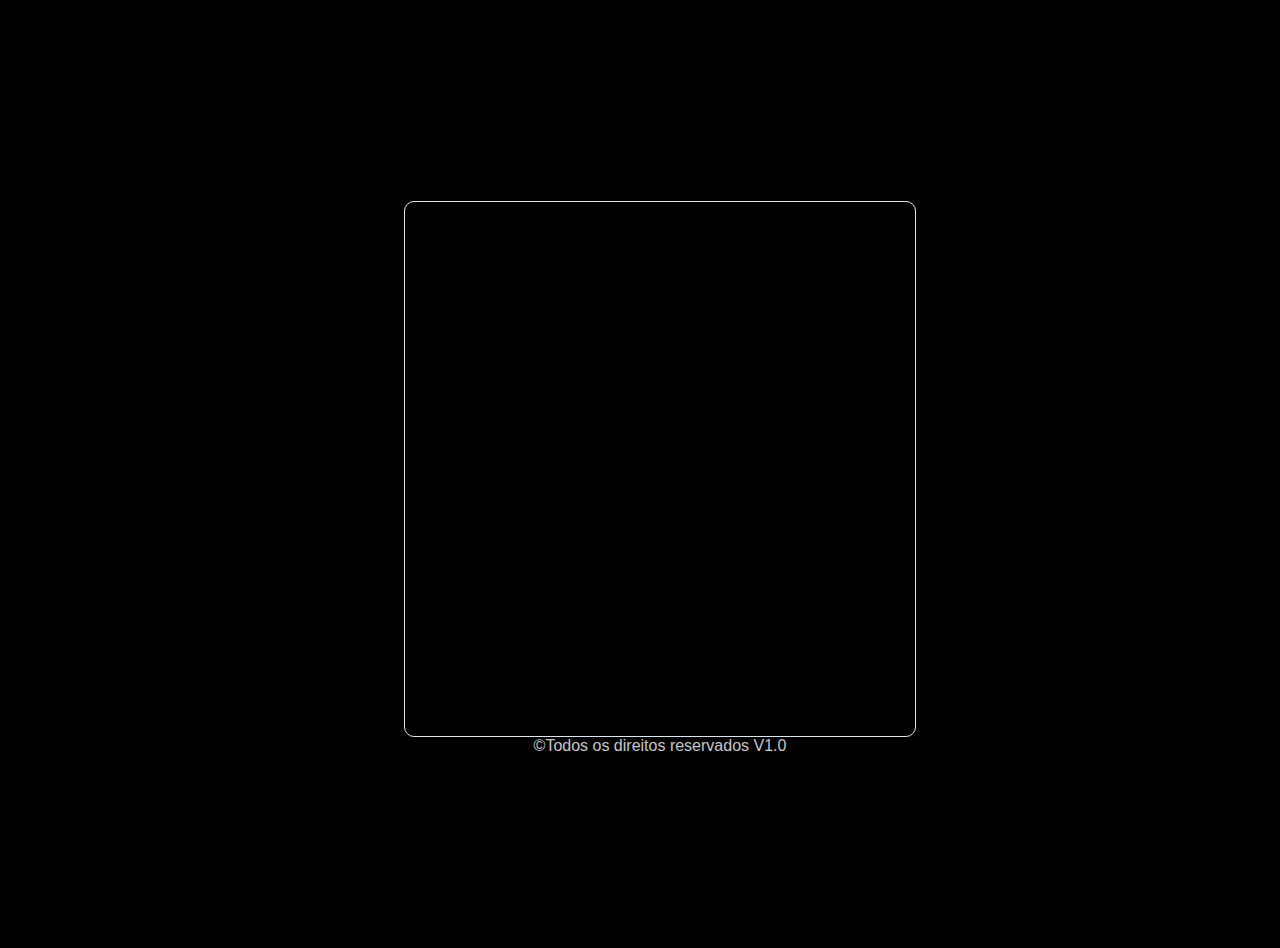
<file: index.html>
<!DOCTYPE html>
<html lang="pt-BR">
<head>
  <meta charset="UTF-8">
  <meta name="viewport" content="width=device-width, initial-scale=1.0">
  <link href="https://cdn.jsdelivr.net/npm/bootstrap@5.3.0/dist/css/bootstrap.min.css" rel="stylesheet" integrity="sha384-9ndCyUaIbzAi2FUVXJi0CjmCapSmO7SnpJef0486qhLnuZ2cdeRhO02iuK6FUUVM" crossorigin="anonymous">
  <link rel="stylesheet" type="text/css" href="./assets/css/style.css" media="screen"/>
  <title>FinTech</title>
</head>
<body>
<div class="wrapper fadeInDown">
  <div id="formContent">
    <!-- Tabs Titles -->
    <!-- Icon -->
    <div class="fadeIn first">
      <img src="./assets/imagens/logo.png" id="icon" alt="Logo FinTech" />
      <h1>Seja Bem-Vindo</h1>
    </div>
    

    <!-- Login Form -->
    <form>
      <input type="text" id="login" class="fadeIn second" name="login" placeholder="Digite seu CPF">
      <input type="text" id="password" class="fadeIn third" name="login" placeholder="Digite sua senha">
      <input type="submit" class="fadeIn fourth" value="Entrar">
    </form>

    <!-- Remind Passowrd -->
    <div id="formFooter">
      <a class="underlineHover fadeIn six" href="./assets/pages/Cadastro.html">Criar conta</a><br><br>
      <a class="underlineHover fadeIn six" href="#">Esqueci minha senha</a>
    </div>

  </div>
  <footer>©Todos os direitos reservados V1.0</footer>
</div>

  <script src="//cdnjs.cloudflare.com/ajax/libs/jquery/3.2.1/jquery.min.js"></script>
  <script src="https://cdn.jsdelivr.net/npm/bootstrap@5.3.0/dist/js/bootstrap.bundle.min.js" integrity="sha384-geWF76RCwLtnZ8qwWowPQNguL3RmwHVBC9FhGdlKrxdiJJigb/j/68SIy3Te4Bkz" crossorigin="anonymous"></script>
</body>
</html>
</file>
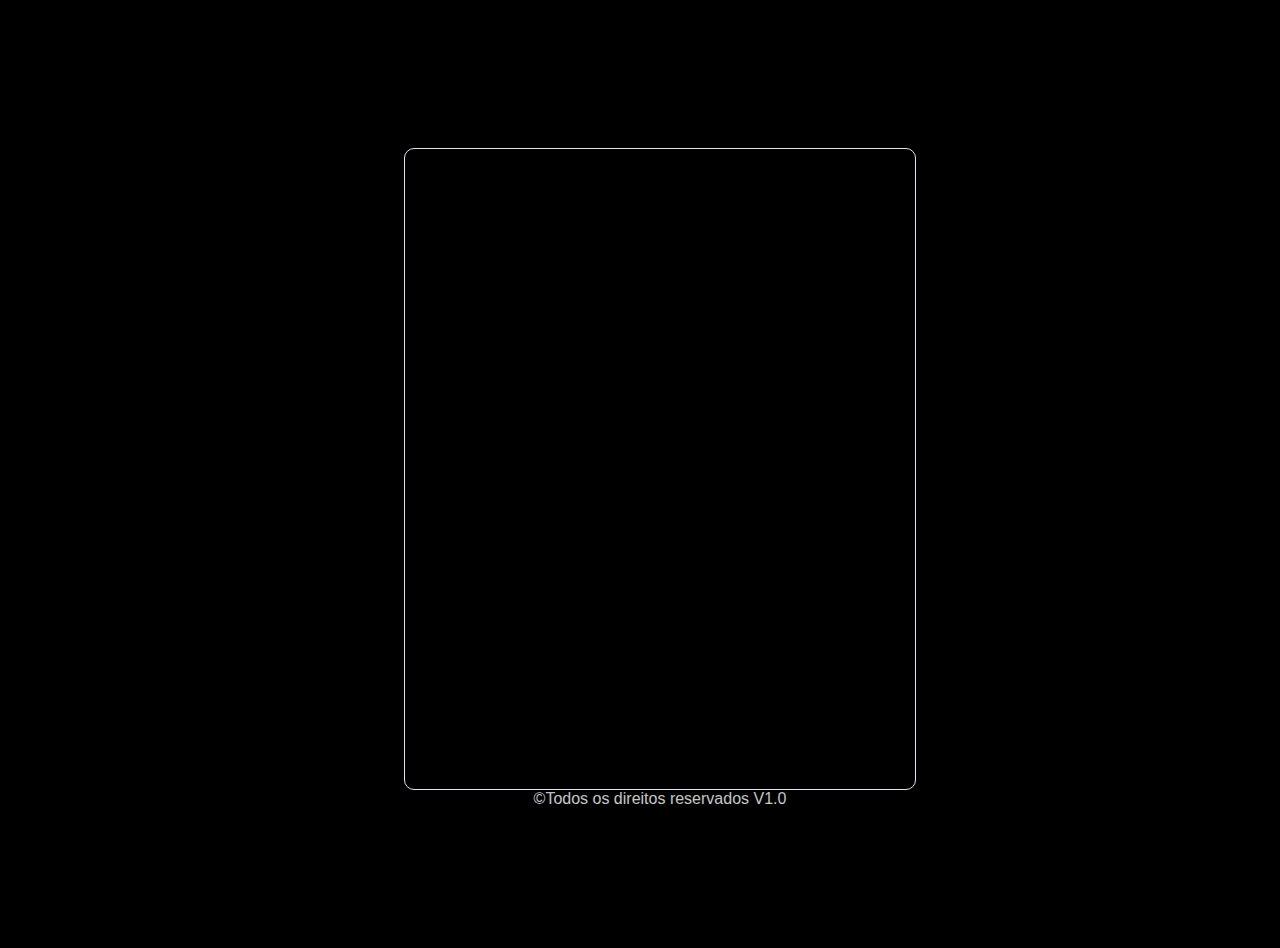
<file: assets/pages/Cadastro.html>
<!DOCTYPE html>
<html lang="pt-BR">
<head>
  <meta charset="UTF-8">
  <meta name="viewport" content="width=device-width, initial-scale=1.0">
  <link href="https://cdn.jsdelivr.net/npm/bootstrap@5.3.0/dist/css/bootstrap.min.css" rel="stylesheet" integrity="sha384-9ndCyUaIbzAi2FUVXJi0CjmCapSmO7SnpJef0486qhLnuZ2cdeRhO02iuK6FUUVM" crossorigin="anonymous">
  <link rel="stylesheet" type="text/css" href="../css/style.css" media="screen"/>
  <title>FinTech</title>
</head>
<body>
<div class="wrapper fadeInDown">
  <div id="formContent">
    <!-- Tabs Titles -->
    <!-- Icon -->
    <div class="fadeIn first">
      <img src="../imagens/logo.png" id="icon" alt="Logo FinTech" />
      <h1>Cadastrar novo usuário</h1>
    </div>
    

    <!-- Login Form -->
    <form>
      <input type="text" id="CPF" class="fadeIn second" name="cadastro" placeholder="Digite seu CPF">
      <input type="email" id="e-mail" class="fadeIn third" name="cadastro" placeholder="Digite seu e-mail">
      <input type="text" id="password" class="fadeIn fourth" name="cadastro" placeholder="Digite sua senha">
      <input type="text" id="checkpassword" class="fadeIn six" name="cadastro" placeholder="Digite sua confirmação de senha">
      <div class="form-group form-check">
        <input type="checkbox" class="fadeIn six" id="termos">
        <label class="fadeIn six" for="termos de uso">Eu li e aceito os termos de uso</label>
      </div>
      <input type="submit" class="fadeIn seven" value="Cadastrar">
    </form>

    <!-- Remind Passowrd -->
    <div id="formFooter">
      <a class="underlineHover fadeIn seven" href="/index.html">Já possui uma conta?</a>
    </div>

  </div>
  <footer>©Todos os direitos reservados V1.0</footer>
</div>
  <script src="//cdnjs.cloudflare.com/ajax/libs/jquery/3.2.1/jquery.min.js"></script>
  <script src="https://cdn.jsdelivr.net/npm/bootstrap@5.3.0/dist/js/bootstrap.bundle.min.js" integrity="sha384-geWF76RCwLtnZ8qwWowPQNguL3RmwHVBC9FhGdlKrxdiJJigb/j/68SIy3Te4Bkz" crossorigin="anonymous"></script>
</body>
</html>
</file>
<file: assets/css/style.css>
/* BASIC */

html {
  background-color: black;
}

body {
  font-family: "Poppins", sans-serif;
  height: 100vh;
}

a {
  color: #92badd;
  display:inline-block;
  text-decoration: none;
  font-weight: 400;
}

h2 {
  text-align: center;
  font-size: 16px;
  font-weight: 600;
  text-transform: uppercase;
  display:inline-block;
  margin: 40px 8px 10px 8px; 
  color: #cccccc;
  padding: 20%;
}
label{
  color: white;
  padding: 3%;
}
img{
  padding: 3%;
}


/* STRUCTURE */

.wrapper {
  display: flex;
  align-items: center;
  flex-direction: column; 
  justify-content: center;
  width: 100%;
  min-height: 100%;
  padding: 20px;
  background-color: black;
}

#formContent {
  -webkit-border-radius: 10px 10px 10px 10px;
  border-radius: 10px 10px 10px 10px;
  background: black;
  padding: 30px;
  width: 90%;
  max-width: 450px;
  position: relative;
  -webkit-box-shadow: 0 30px 60px 0 rgba(0,0,0,0.3);
  box-shadow: 0 30px 60px 0 rgba(0,0,0,0.3);
  text-align: center;
  border: 1px solid #dce8f1;
}

#formFooter {
  background-color: black;
  padding: 25px;
  text-align: center;
  -webkit-border-radius: 0 0 10px 10px;
  border-radius: 0 0 10px 10px;
}



/* TABS */
h1{
  font-size: 25px;
  color: white;
}
h2.inactive {
  color: #cccccc;
}

h2.active {
  color: #0d0d0d;
  border-bottom: 2px solid #5fbae9;
}



/* FORM TYPOGRAPHY*/

input[type=button], input[type=submit], input[type=reset]  {
  background-color: rgba(255, 235, 52, 1);
  border: none;
  color: black;
  padding: 15px 80px;
  text-align: center;
  text-decoration: none;
  display: inline-block;
  text-transform: uppercase;
  font-size: 13px;
  -webkit-box-shadow: 0 10px 30px 0 rgba(95, 187, 233, 0.099);
  box-shadow: 0 10px 30px 0 rgba(95, 187, 233, 0.155);
  -webkit-border-radius: 5px 5px 5px 5px;
  border-radius: 5px 5px 5px 5px;
  margin: 5px 20px 40px 20px;
  -webkit-transition: all 0.3s ease-in-out;
  -moz-transition: all 0.3s ease-in-out;
  -ms-transition: all 0.3s ease-in-out;
  -o-transition: all 0.3s ease-in-out;
  transition: all 0.3s ease-in-out;
}

input[type=button]:hover, input[type=submit]:hover, input[type=reset]:hover  {
  background-color: rgb(215, 195, 8);
}

input[type=button]:active, input[type=submit]:active, input[type=reset]:active  {
  -moz-transform: scale(0.95);
  -webkit-transform: scale(0.95);
  -o-transform: scale(0.95);
  -ms-transform: scale(0.95);
  transform: scale(0.95);
}

input[type=text] {
  background-color: #f6f6f6;
  border: none;
  color: #0d0d0d;
  padding: 15px 32px;
  text-align: center;
  text-decoration: none;
  display: inline-block;
  font-size: 16px;
  margin: 5px;
  width: 85%;
  border: 2px solid #f6f6f65e;
  -webkit-transition: all 0.5s ease-in-out;
  -moz-transition: all 0.5s ease-in-out;
  -ms-transition: all 0.5s ease-in-out;
  -o-transition: all 0.5s ease-in-out;
  transition: all 0.5s ease-in-out;
  -webkit-border-radius: 5px 5px 5px 5px;
  border-radius: 5px 5px 5px 5px;
}

input[type=text]:focus {
  background-color: #fff;
  border-bottom: 2px solid #5fbae9;
}

input[type=text]:placeholder {
  color: #cccccc;
}

input[type=email] {
  background-color: #f6f6f6;
  border: none;
  color: #0d0d0d;
  padding: 15px 32px;
  text-align: center;
  text-decoration: none;
  display: inline-block;
  font-size: 16px;
  margin: 5px;
  width: 85%;
  border: 2px solid #f6f6f65e;
  -webkit-transition: all 0.5s ease-in-out;
  -moz-transition: all 0.5s ease-in-out;
  -ms-transition: all 0.5s ease-in-out;
  -o-transition: all 0.5s ease-in-out;
  transition: all 0.5s ease-in-out;
  -webkit-border-radius: 5px 5px 5px 5px;
  border-radius: 5px 5px 5px 5px;
}

input[type=text]:focus {
  background-color: #fff;
  border-bottom: 2px solid #5fbae9;
}

input[type=text]:placeholder {
  color: #cccccc;
}


/* ANIMATIONS */

/* Simple CSS3 Fade-in-down Animation */
.fadeInDown {
  -webkit-animation-name: fadeInDown;
  animation-name: fadeInDown;
  -webkit-animation-duration: 1s;
  animation-duration: 1s;
  -webkit-animation-fill-mode: both;
  animation-fill-mode: both;
}

@-webkit-keyframes fadeInDown {
  0% {
    opacity: 0;
    -webkit-transform: translate3d(0, -100%, 0);
    transform: translate3d(0, -100%, 0);
  }
  100% {
    opacity: 1;
    -webkit-transform: none;
    transform: none;
  }
}

@keyframes fadeInDown {
  0% {
    opacity: 0;
    -webkit-transform: translate3d(0, -100%, 0);
    transform: translate3d(0, -100%, 0);
  }
  100% {
    opacity: 1;
    -webkit-transform: none;
    transform: none;
  }
}

/* Simple CSS3 Fade-in Animation */
@-webkit-keyframes fadeIn { from { opacity:0; } to { opacity:1; } }
@-moz-keyframes fadeIn { from { opacity:0; } to { opacity:1; } }
@keyframes fadeIn { from { opacity:0; } to { opacity:1; } }

.fadeIn {
  opacity:0;
  -webkit-animation:fadeIn ease-in 1;
  -moz-animation:fadeIn ease-in 1;
  animation:fadeIn ease-in 1;

  -webkit-animation-fill-mode:forwards;
  -moz-animation-fill-mode:forwards;
  animation-fill-mode:forwards;

  -webkit-animation-duration:1s;
  -moz-animation-duration:1s;
  animation-duration:1s;
}

.fadeIn.first {
  -webkit-animation-delay: 0.4s;
  -moz-animation-delay: 0.4s;
  animation-delay: 0.4s;
}

.fadeIn.second {
  -webkit-animation-delay: 0.6s;
  -moz-animation-delay: 0.6s;
  animation-delay: 0.6s;
}

.fadeIn.third {
  -webkit-animation-delay: 0.8s;
  -moz-animation-delay: 0.8s;
  animation-delay: 0.8s;
}

.fadeIn.fourth {
  -webkit-animation-delay: 1s;
  -moz-animation-delay: 1s;
  animation-delay: 1s;
}
.fadeIn.six {
  -webkit-animation-delay: 1.2s;
  -moz-animation-delay: 1.2s;
  animation-delay: 1.2s;
}
.fadeIn.seven {
  -webkit-animation-delay: 1.4s;
  -moz-animation-delay: 1.4s;
  animation-delay: 1.4s;
}


/* Simple CSS3 Fade-in Animation */
.underlineHover:after {
  display: block;
  left: 0;
  bottom: -10px;
  width: 0;
  height: 2px;
  background-color: #56baed;
  content: "";
  transition: width 0.2s;
}

.underlineHover:hover {
  color:  rgb(215, 195, 8);
}

.underlineHover:hover:after{
  width: 100%;
}



/* OTHERS */

*:focus {
    outline: none;
} 

#icon {
  width:60%;
}
footer{
  color: white;
  text-align: center;
}
</file>
